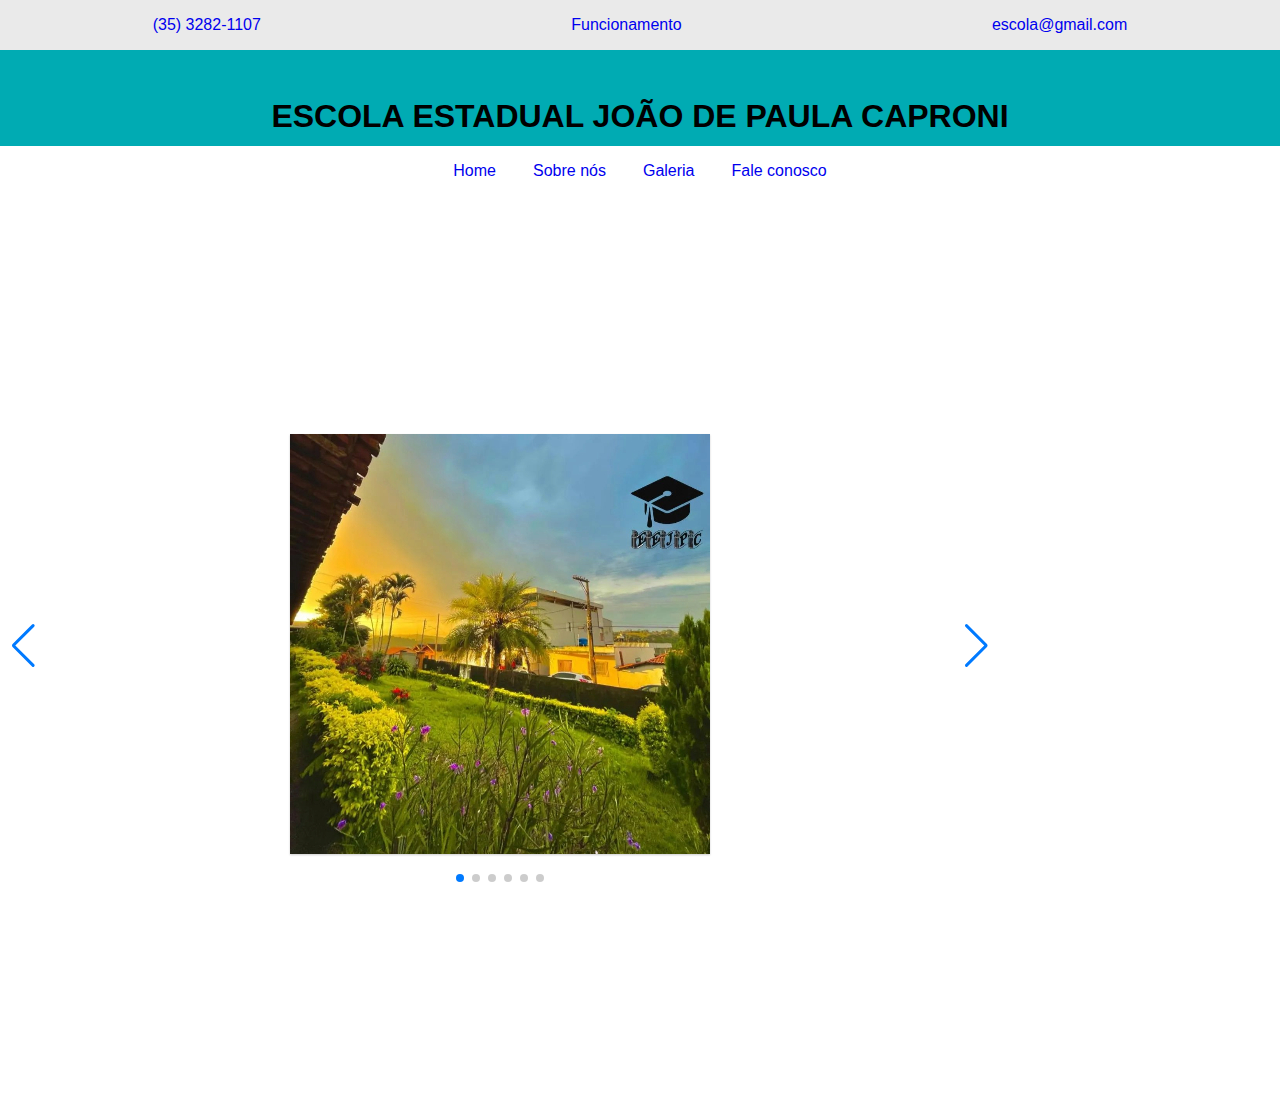
<file: Site/galeria.html>
<!DOCTYPE html>
<html lang="pt-br" dir="ltr">
<head>
    <meta charset="UTF-8">
    <meta http-equiv="X-UA-Compatible" content="IE=edge">
    <meta name="viewport" content="width=device-width, initial-scale=1.0">
    <link
    rel="stylesheet"
    href="https://unpkg.com/swiper@8/swiper-bundle.min.css" />
    <link rel="stylesheet" href="style2.css">
    <script src="script.js"defer ></script>


    <title>EEJPC - Geleria</title>
</head>
<body>

    <div class="div2">
        <div>
        <div>
            <ul class="navSuperior">
                <li>
                    <a href="#">(35) 3282-1107</a>
                </li>
                <li>
                    <a href="#">Funcionamento</a>
                </li>
                <li>
                    <a href="#">escola@gmail.com</a>
                </li>

            </ul>

        </div>

    </div>


    <h1 id="headerName">
        ESCOLA ESTADUAL JOÃO DE PAULA CAPRONI
    </h1>

    <div class="menuFlex">
        <ul class="menuFlex">
            <li>
                <a href="index.html">Home</a>
            </li>

            <li>
                <a href="#">Sobre nós</a>
            </li>

            <li>
                <a href="galeria.html">Galeria</a>
            </li>

            <li>
                <a href="#">Fale conosco</a>
            </li>
        </ul>
    </div>

    <body class="slider">
        <main>
          <span> </span>
          <div class="swiper">
              <div class="swiper-wrapper">
                <div class="swiper-slide">
                  <div class="project-img">
                    <img src="./Imagens/Frente+logo.jpg" alt="Foto 01">
                  </div>
                </div>
                <div class="swiper-slide">
                  <div class="project-img">
                    <img src="./Imagens/escola.jpg" alt="Foto 02">
                  </div>
                </div>
                <div class="swiper-slide">
                  <div class="project-img">
                    <img src="./Imagens/biblioteca.jpg" alt="Foto 03">
                  </div>
                </div>
                <div class="swiper-slide">
                  <div class="project-img">
                    <img src="./Imagens/salaLab.jpg" alt="Foto 03">
                  </div>
                </div>
                <div class="swiper-slide">
                  <div class="project-img">
                    <img src="./Imagens/salaLab2.jpg" alt="Foto 03">
                  </div>
                </div>
                <div class="swiper-slide">
                  <div class="project-img">
                    <img src="./Imagens/salaLab3.jpg" alt="Foto 03">
                  </div>
                </div>
  
              </div>
            
            <div class="swiper-button-next"></div>
            <div class="swiper-button-prev"></div>
            <div class="swiper-pagination"></div>
          </div>
        </main>
      
        <script src="https://unpkg.com/swiper@8/swiper-bundle.min.js"></script>
        <script src="script.js"></script>
      </body>     
  
    
</body>
</html>
</file>
<file: Site/style2.css>
* {
    margin: 0;
    padding: 0;
    box-sizing: border-box;
    font-family: sans-serif;
    
  }
  
  .bodyslider {
    background-color: #fcfbff;
    display: flex;
    justify-content: center;
    box-sizing: border-box;
  }
  
  
  main {
    height: 100vh;
    width: 100%;
    max-width: 1000px;
    display: center;
    flex-wrap: wrap;
    align-content: center;
    justify-content: center;
  }
  
  span {
    font-size: x-large;
  }
  
  img {
    box-shadow: 0 1px 2px #0003;
    width: 100%;
  }
  
  .swiper {
    height: 500px;
  }
  
  .swiper-slide {
    text-align: center;
    display: flex;
    align-items: center;
    justify-content: center;
  }
  
  @media (max-width: 450px) {
    .swiper {
      height: 270px;
    }
  }
  /*------------------------------------*/
  * {
    margin: 0;
    padding: 0;
    box-sizing: border-box;
    font-family: sans-serif;
    
  }
  body{
      
    font-family:'Inter', sans-serif;
    max-width: 100%;
    margin: 0; 
     
      
  }
  
  .preenchimento1 {
      background-color: #00abb3;
  }
  
  #headerName{
  
      text-align: center;
      background-color: #00abb3;
      height: 100%;
      padding: 3rem;
      margin: 0;
      justify-content: center;
  
  }
  
  .div2{
      background:  #eaeaea;
      height: 53px;
      /*width: 800px;*/
      width: auto;
  
  }
  
  
  .div2 p{
  
      background:  #00abb3;
      height: 53px;
      /*width: 800px;*/
      width: auto;
  
  }
  
  .navSuperior ul {
      justify-content: center;
  }
  
  .navSuperior li{
      list-style: none;
      display: inline-block;
  }
  
  .navSuperior a{
      background-color: #eaeaea;
      display: block;
      text-decoration: none;
      padding: 16px;
  
  }
  
  .navSuperior{
      display: flex;
      gap: 5px;
      justify-content: space-around;
      width: 100%;
  
  }
  
  
  .menuFlex ul {
      justify-content: center;
  }
  
  .menuFlex li {
      list-style: none;
      display: inline-block;
  
  }
  
  .menuFlex a {
      /*background-color: #eaeaea;*/
      display: block;
      text-decoration: none;
      padding: 16px;
  }
  
  .menuFlex a:hover{
      background-color: #3c4048;
      color: white;
      border-bottom: 6px solid #00abb3;
  }
  
  .menuFlex {
      display: flex;
      gap: 5px;
      justify-content: center;
      width: 100%;
      margin: 0;
  }
</file>
